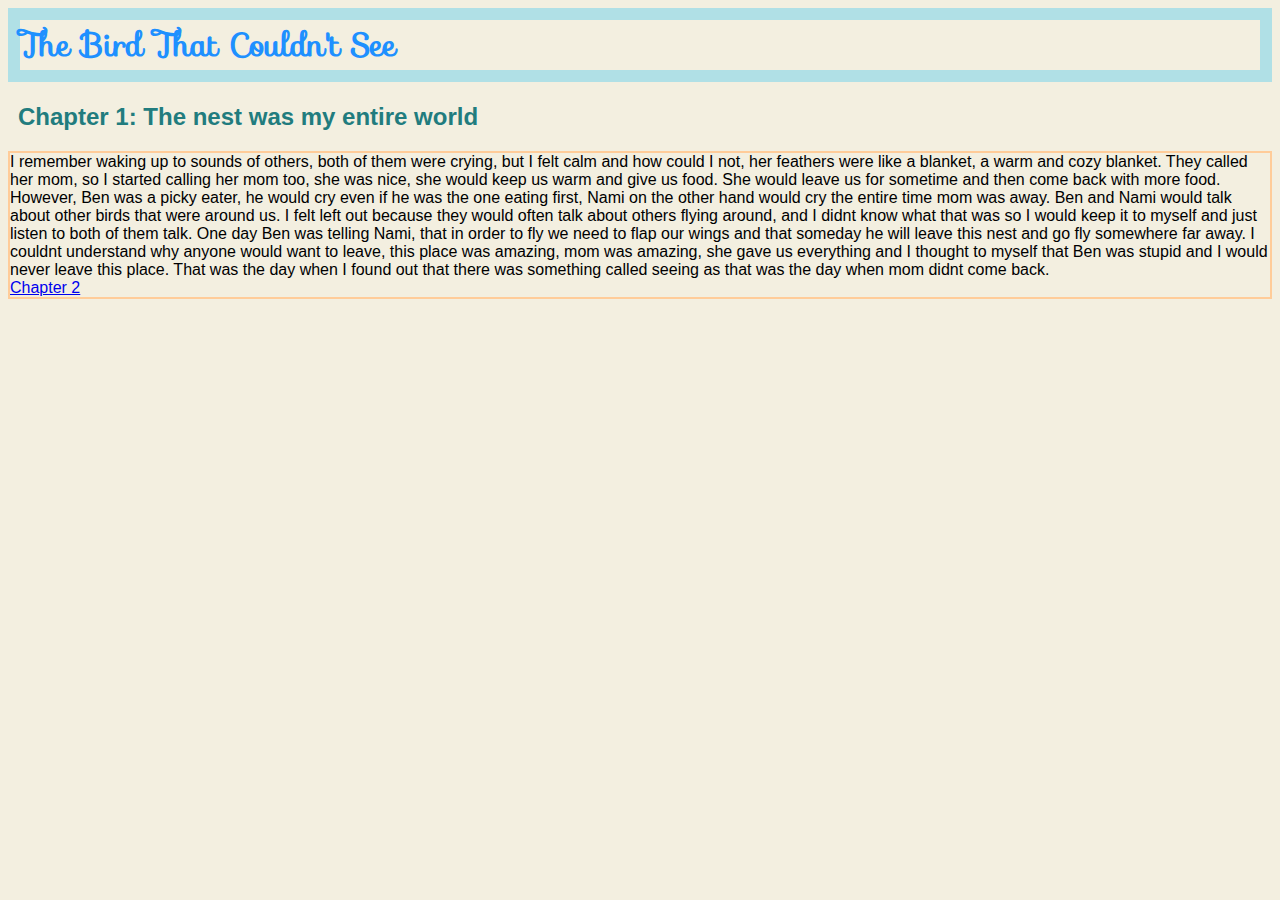
<file: index.html>
<HTML>
    <HEAD>
        <link rel = "stylesheet" href = "style.css">
        <link rel="stylesheet" href="https://fonts.googleapis.com/css?family=Sofia&effect=fire">
        <link rel="preconnect" href="https://fonts.googleapis.com">
    </HEAD>
    <BODY>
        <H1>The Bird That Couldn't See</H1>
        <H2>Chapter 1: The nest was my entire world</H2>
        <P>
            I remember waking up to sounds of others, both of them were crying, but I felt calm and how could I not, her feathers were like a blanket, a warm and cozy blanket.
            They called her mom, so I started calling her mom too, she was nice, she would keep us warm and give us food.
            She would leave us for sometime and then come back with more food. 
            However, Ben was a picky eater, he would cry even if he was the one eating first,
            Nami on the other hand would cry the entire time mom was away.
            Ben and Nami would talk about other birds that were around us. I felt left out because they would often talk about others flying around, 
            and I didnt know what that was so I would keep it to myself and just listen to both of them talk. 
            One day Ben was telling Nami, that in order to fly we need to flap our wings and that someday he will leave 
            this nest and go fly somewhere far away. I couldnt understand why anyone would want to 
            leave, this place was amazing, mom was amazing, she gave us everything and I thought to myself that Ben was stupid
            and I would never leave this place. That was the day when I found out that there was something called seeing
            as that was the day when mom didnt come back.
            <BR>

            <A href="chapter2.html">Chapter 2</A>
        </P>
        
    </BODY>
</HTML>
</file>
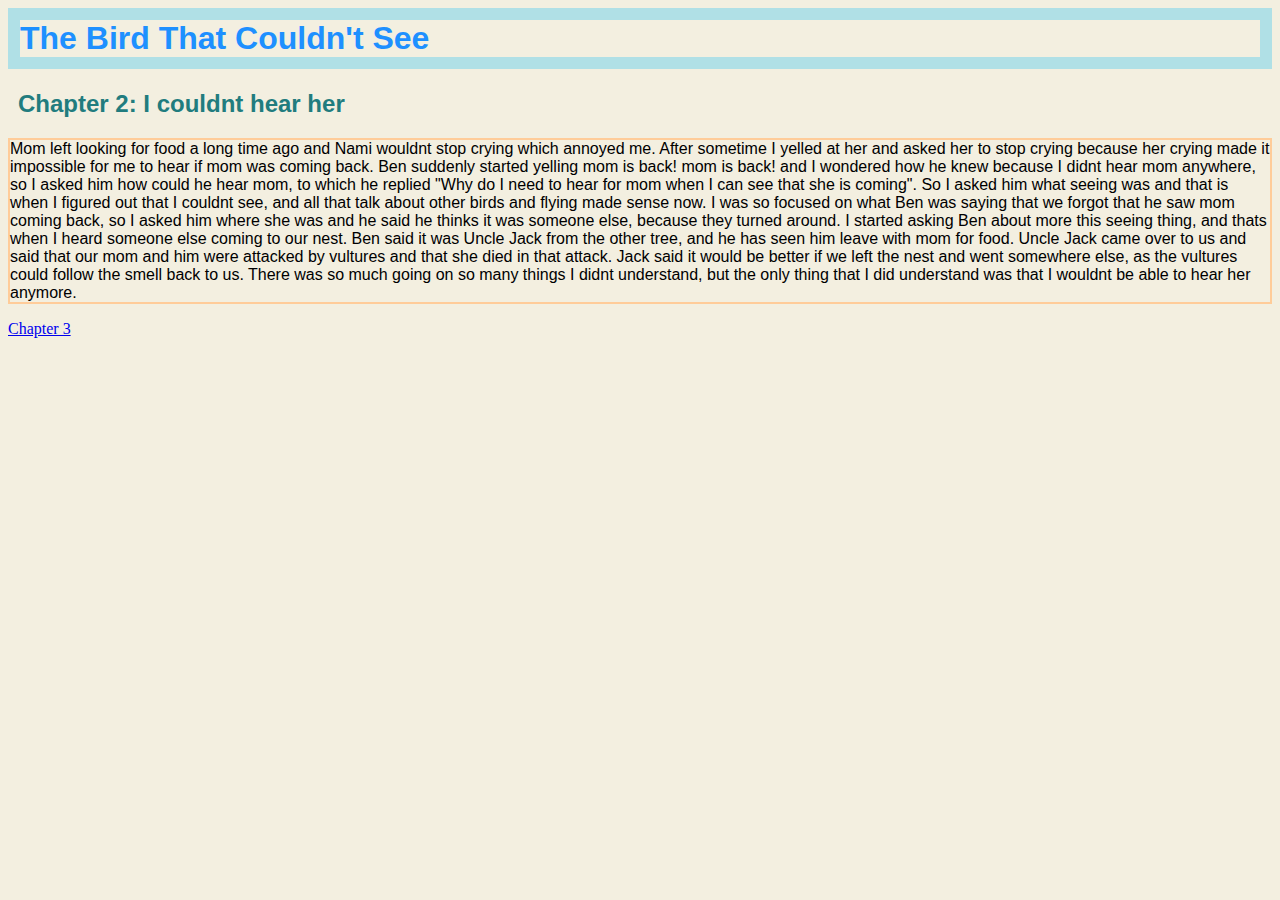
<file: chapter2.html>
<HTML>
    <HEAD><link rel = "stylesheet" href = "style.css"></HEAD>
    <BODY>
        <H1>The Bird That Couldn't See</H1>
        <H2>Chapter 2: I couldnt hear her</H2>
        <P>
            Mom left looking for food a long time ago and Nami wouldnt stop crying which annoyed me. After sometime I yelled at her
            and asked her to stop crying because her crying made it impossible for me to hear if mom was coming back. Ben suddenly started yelling 
            mom is back! mom is back! and I wondered how he knew because I didnt hear mom anywhere, so I asked him how could he hear
            mom, to which he replied "Why do I need to hear for mom when I can see that she is coming". So I asked him what seeing was
            and that is when I figured out that I couldnt see, and all that talk about other birds and flying made sense now. I was so focused on what Ben was saying that 
            we forgot that he saw mom coming back, so I asked him where she was and he said he thinks it was someone else, because they turned around. I started asking Ben about more this seeing thing,
            and thats when I heard someone else coming to our nest. Ben said it was Uncle Jack from the other tree, and he has seen him leave with mom for food. Uncle Jack came over to us and said that our mom and him
            were attacked by vultures and that she died in that attack. Jack said it would be better if we left the nest and went somewhere else, as the vultures could follow the smell back to us. There was so much going on
            so many things I didnt understand, but the only thing that I did understand was that I wouldnt be able to hear her anymore.
        </P>
        <A href="chapter3.html">Chapter 3</A>
    </BODY>
</HTML>
</file>
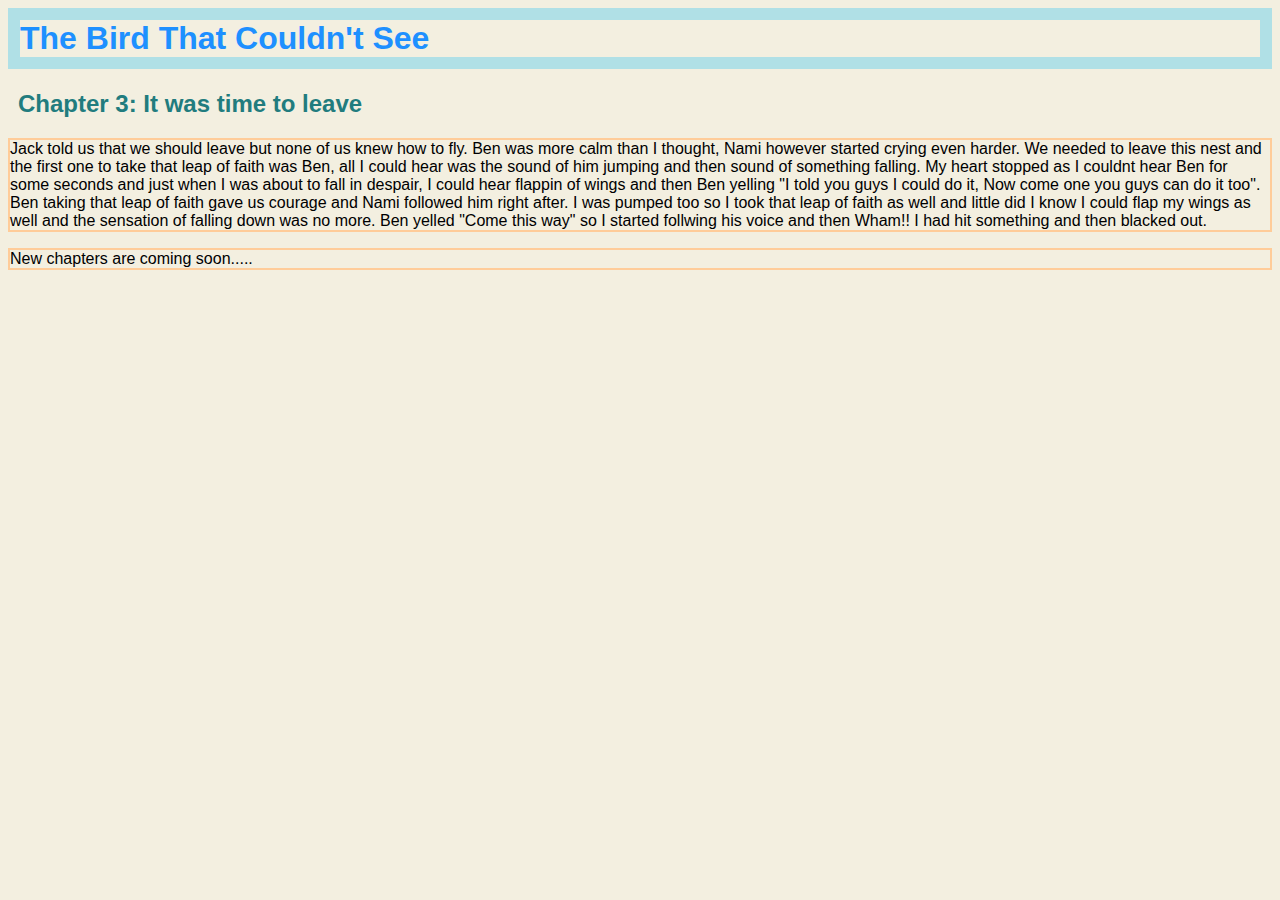
<file: chapter3.html>
<HTML>
    <HEAD><link rel = "stylesheet" href = "style.css"></HEAD>
    <BODY>
        <H1>The Bird That Couldn't See</H1>
        <H2>Chapter 3: It was time to leave</H2>
        <P>
            Jack told us that we should leave but none of us knew how to fly. Ben was more calm than I thought, Nami however started crying even harder. We
            needed to leave this nest and the first one to take that leap of faith was Ben, all I could hear was the sound of him jumping and then sound of something falling. My heart stopped as I couldnt hear Ben for some seconds
            and just when I was about to fall in despair, I could hear flappin of wings and then Ben yelling "I told you guys I could do it, Now come one you guys can do it too". Ben taking that leap of faith gave us courage and Nami followed him right after. I was pumped too so I took that leap of faith as well
            and little did I know I could flap my wings as well and the sensation of falling down was no more. Ben yelled "Come this way" so I started follwing his voice and then Wham!! I had hit something and then blacked out.
        </P>
        <P>New chapters are coming soon.....</P>
    </BODY>
</HTML>
</file>
<file: style.css>
H1{
    color:dodgerblue;
    font-family: "Sofia", sans-serif;
    border: 12px solid powderblue;


}

H2{
    font-family:'Gill Sans', 'Gill Sans MT', Calibri, 'Trebuchet MS', sans-serif;
    color:#217C7E;
    padding-left:10px;
}
P{
    font-family:'Gill Sans', 'Gill Sans MT', Calibri, 'Trebuchet MS', sans-serif;
    border: 2px solid #FFCC99;
}
BODY{
    background-color: #F3EFE0;
}

/* a{

}//For the backgorund */
</file>
